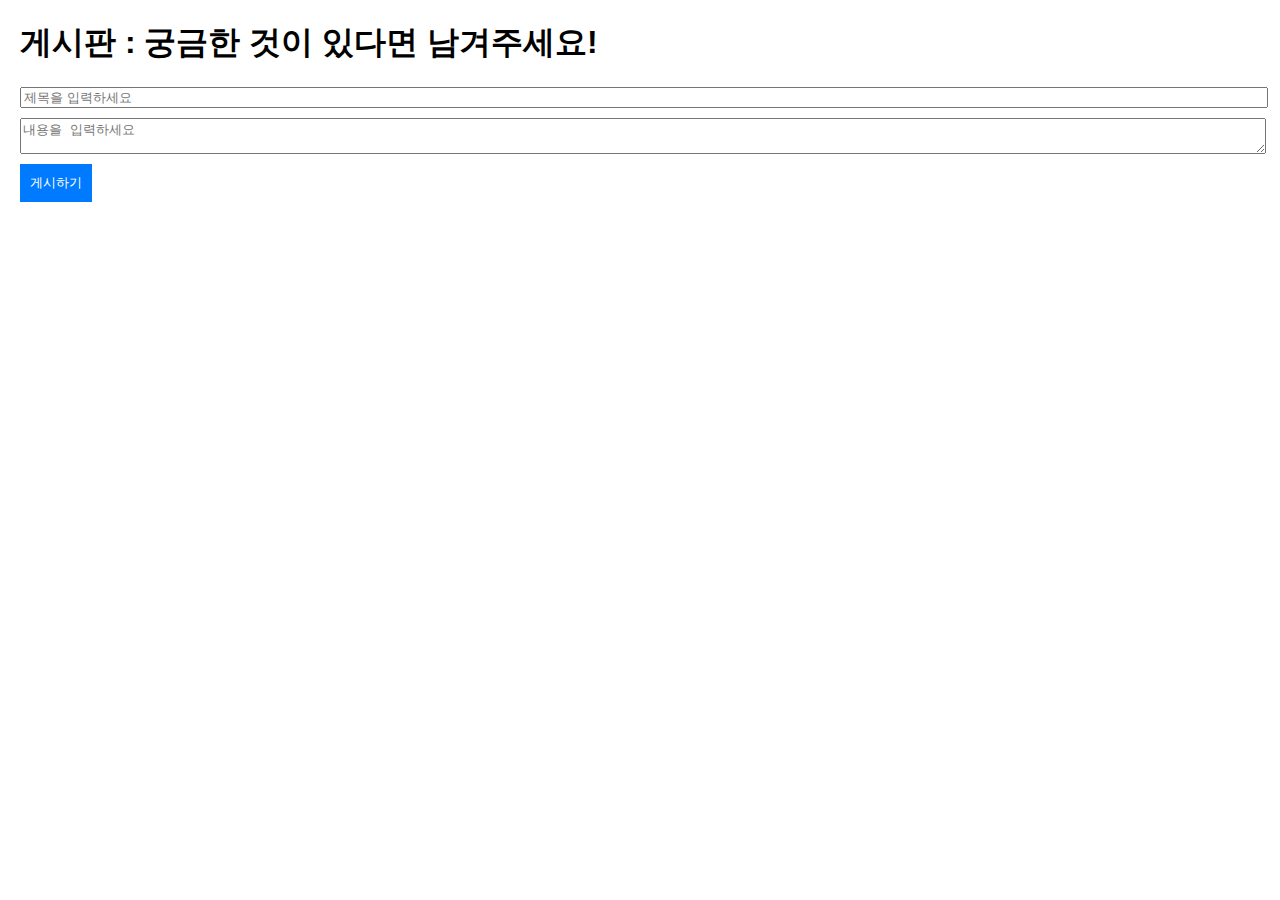
<file: 2024.09/20240924/index.html>
<!DOCTYPE html>
<html lang="ko">
<head>
    <meta charset="UTF-8">
    <meta name="viewport" content="width=device-width, initial-scale=1.0">
    <title>게시판</title>
    <link rel="stylesheet" href="styles.css"> <!-- CSS 파일 링크 -->
</head>
<body>
    <h1>게시판 : 궁금한 것이 있다면 남겨주세요!</h1>
    <div>
        <!-- 제목 입력 필드 -->
        <input type="text" id="title" placeholder="제목을 입력하세요">
        <!-- 내용 입력 필드 -->
        <textarea id="content" placeholder="내용을 입력하세요"></textarea>
        <!-- 게시하기 버튼 -->
        <button id="submit">게시하기</button>
    </div>
    <!-- 게시물이 추가될 영역 -->
    <div id="posts"></div>

    <script src="script.js"></script> <!-- JS 파일 링크 -->
</body>
</html>
</file>
<file: 2024.09/20240924/styles.css>
body {
  font-family: Arial, sans-serif; /* 기본 폰트 설정 */
  margin: 20px; /* 전체 여백 설정 */
}

input, textarea {
  display: block; /* 블록 요소로 설정 */
  width: 100%; /* 너비 100%로 설정 */
  margin: 10px 0; /* 위아래 여백 설정 */
}

button {
  padding: 10px; /* 버튼 안쪽 여백 설정 */
  background-color: #007bff; /* 버튼 배경색 설정 */
  color: white; /* 버튼 글자색 설정 */
  border: none; /* 테두리 없애기 */
  cursor: pointer; /* 커서 모양 변경 */
}

button:hover {
  background-color: #0056b3; /* 마우스 오버 시 배경색 변경 */
}

.post {
  border: 1px solid #ddd; /* 게시물 테두리 설정 */
  padding: 10px; /* 게시물 안쪽 여백 설정 */
  margin-top: 10px; /* 게시물 간의 여백 설정 */
}
</file>
